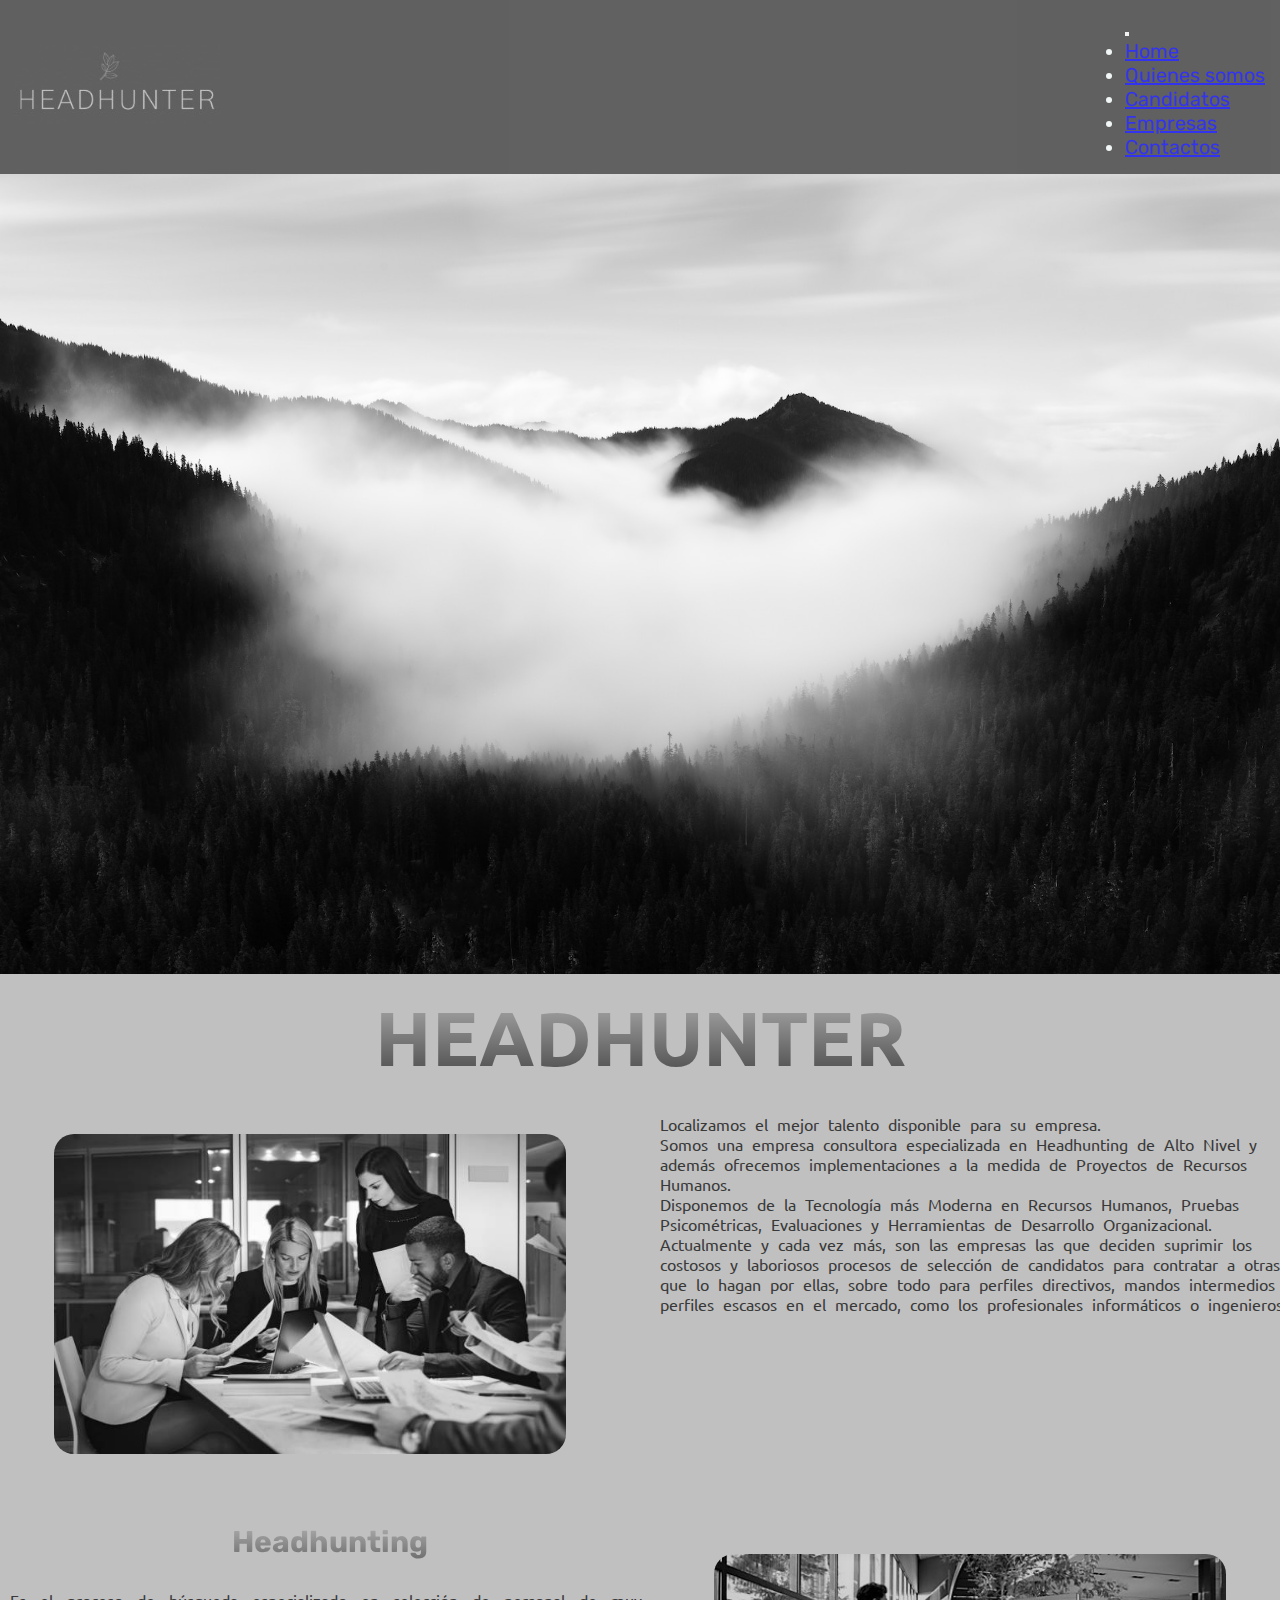
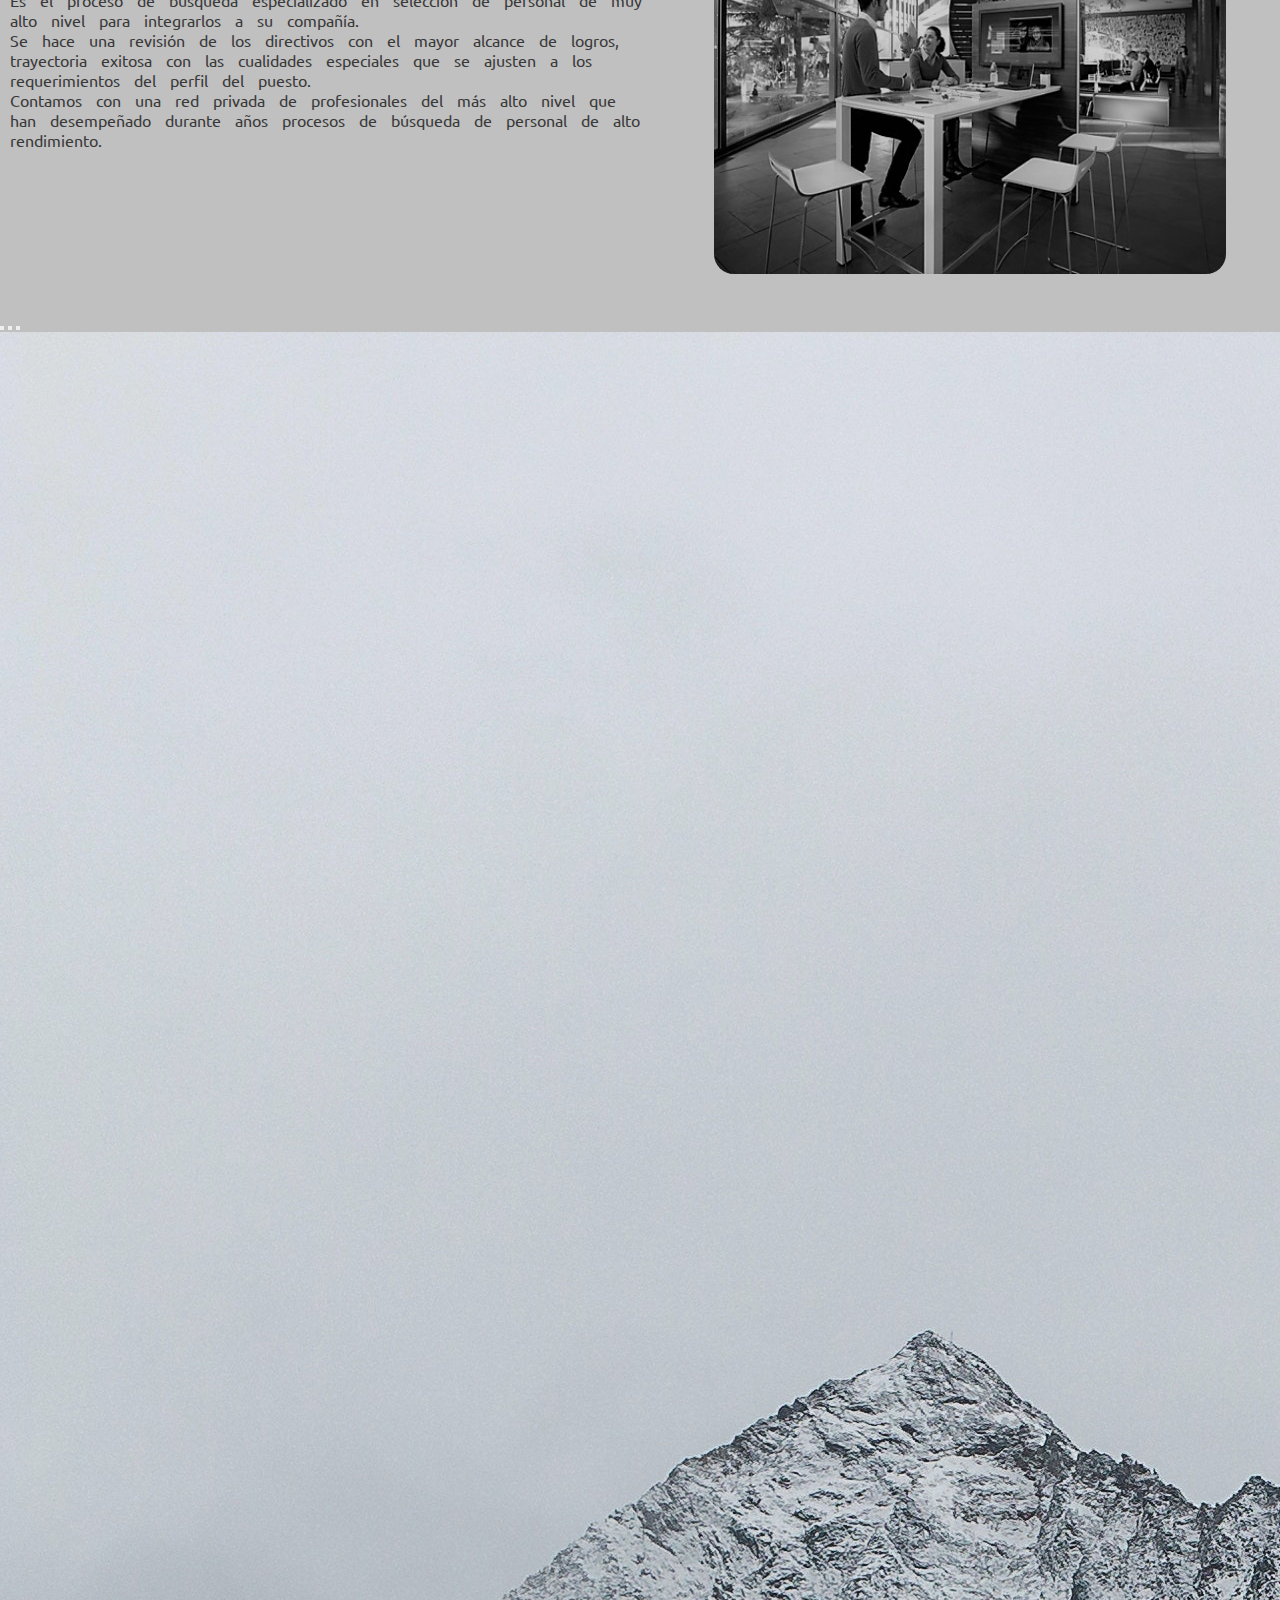
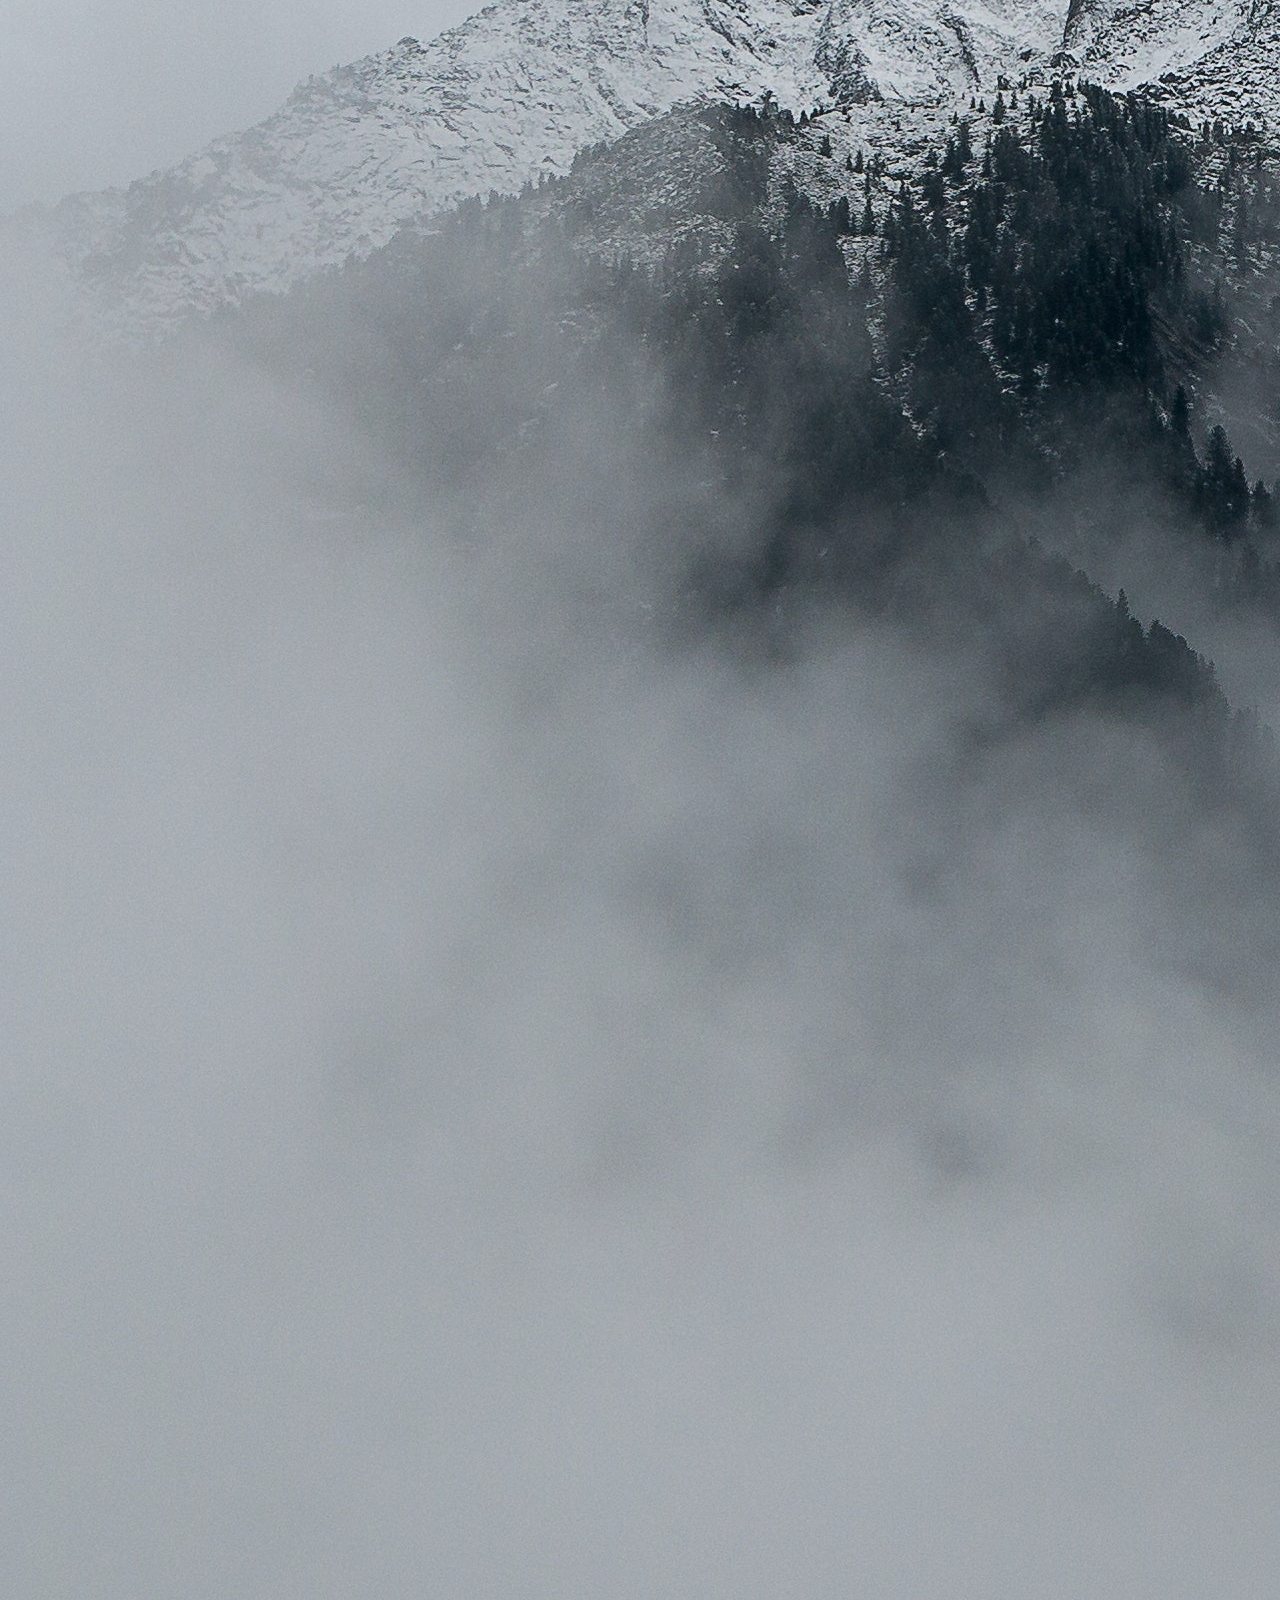
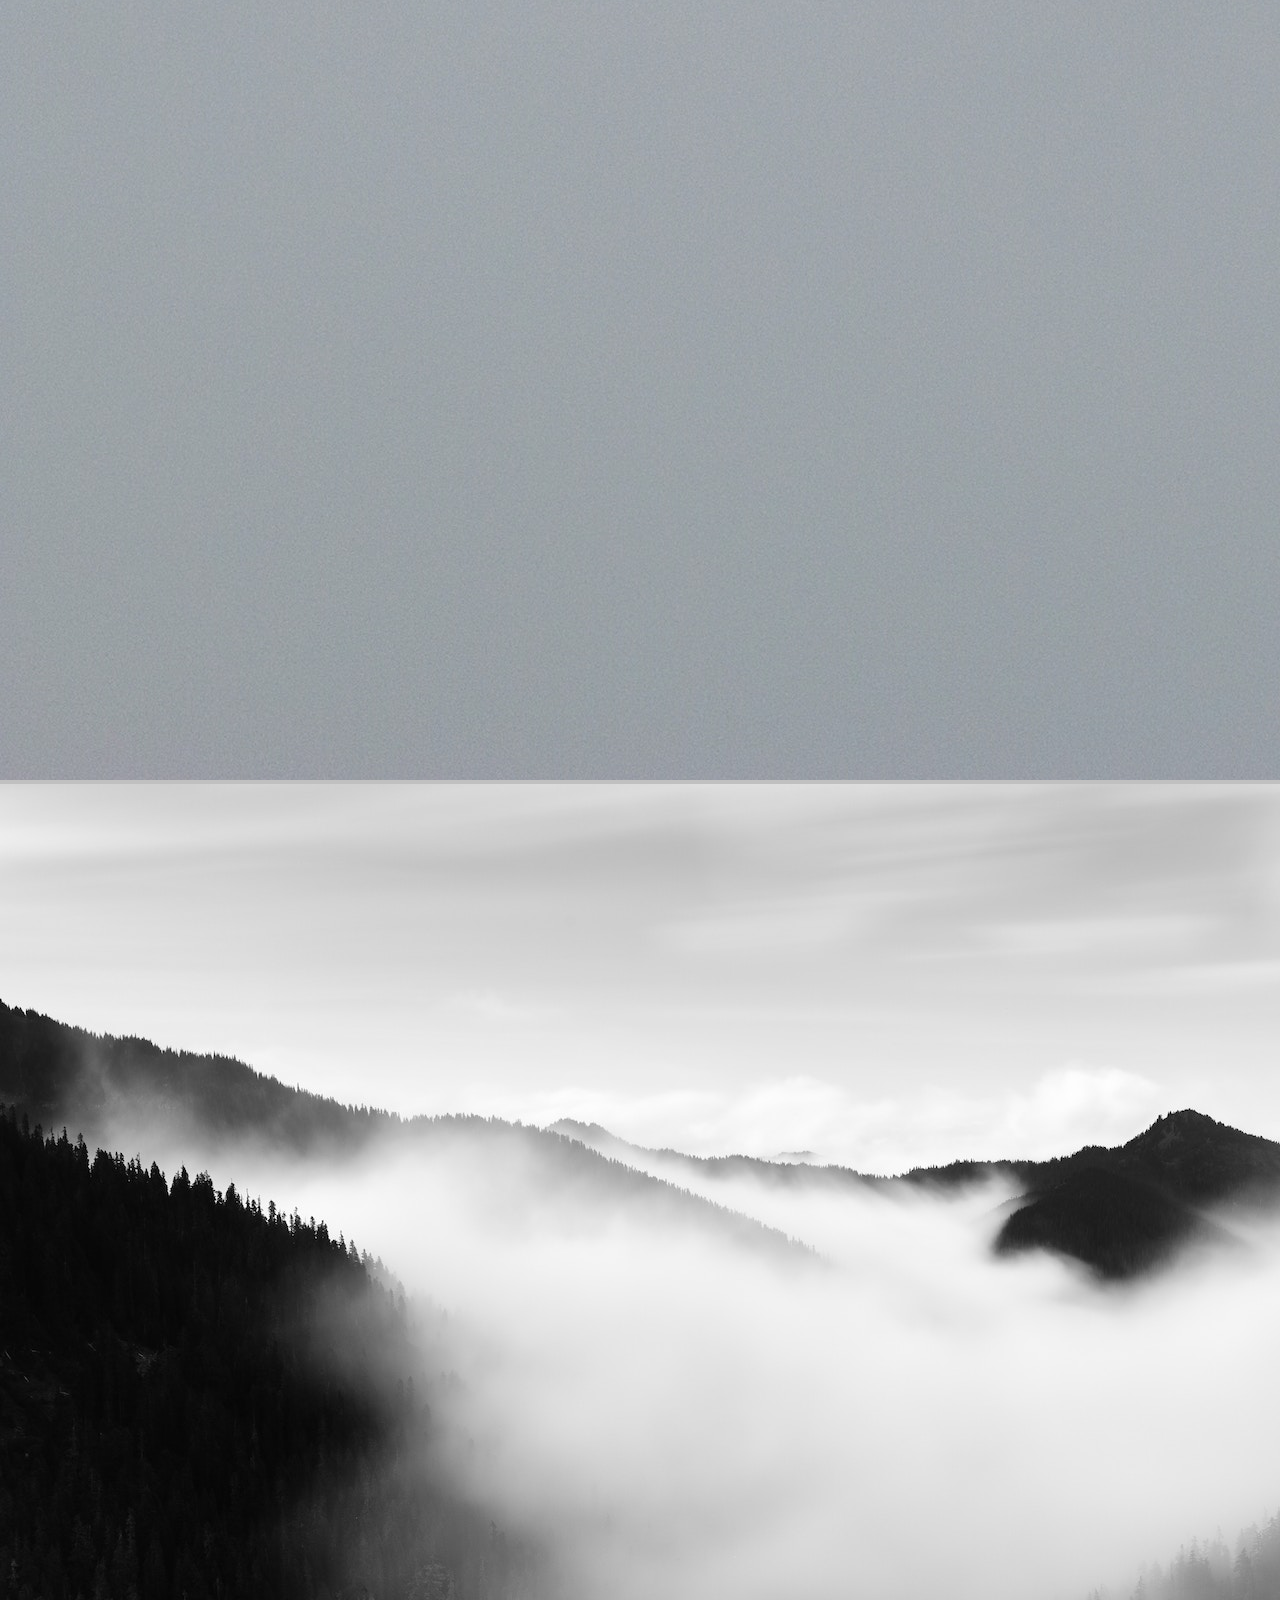
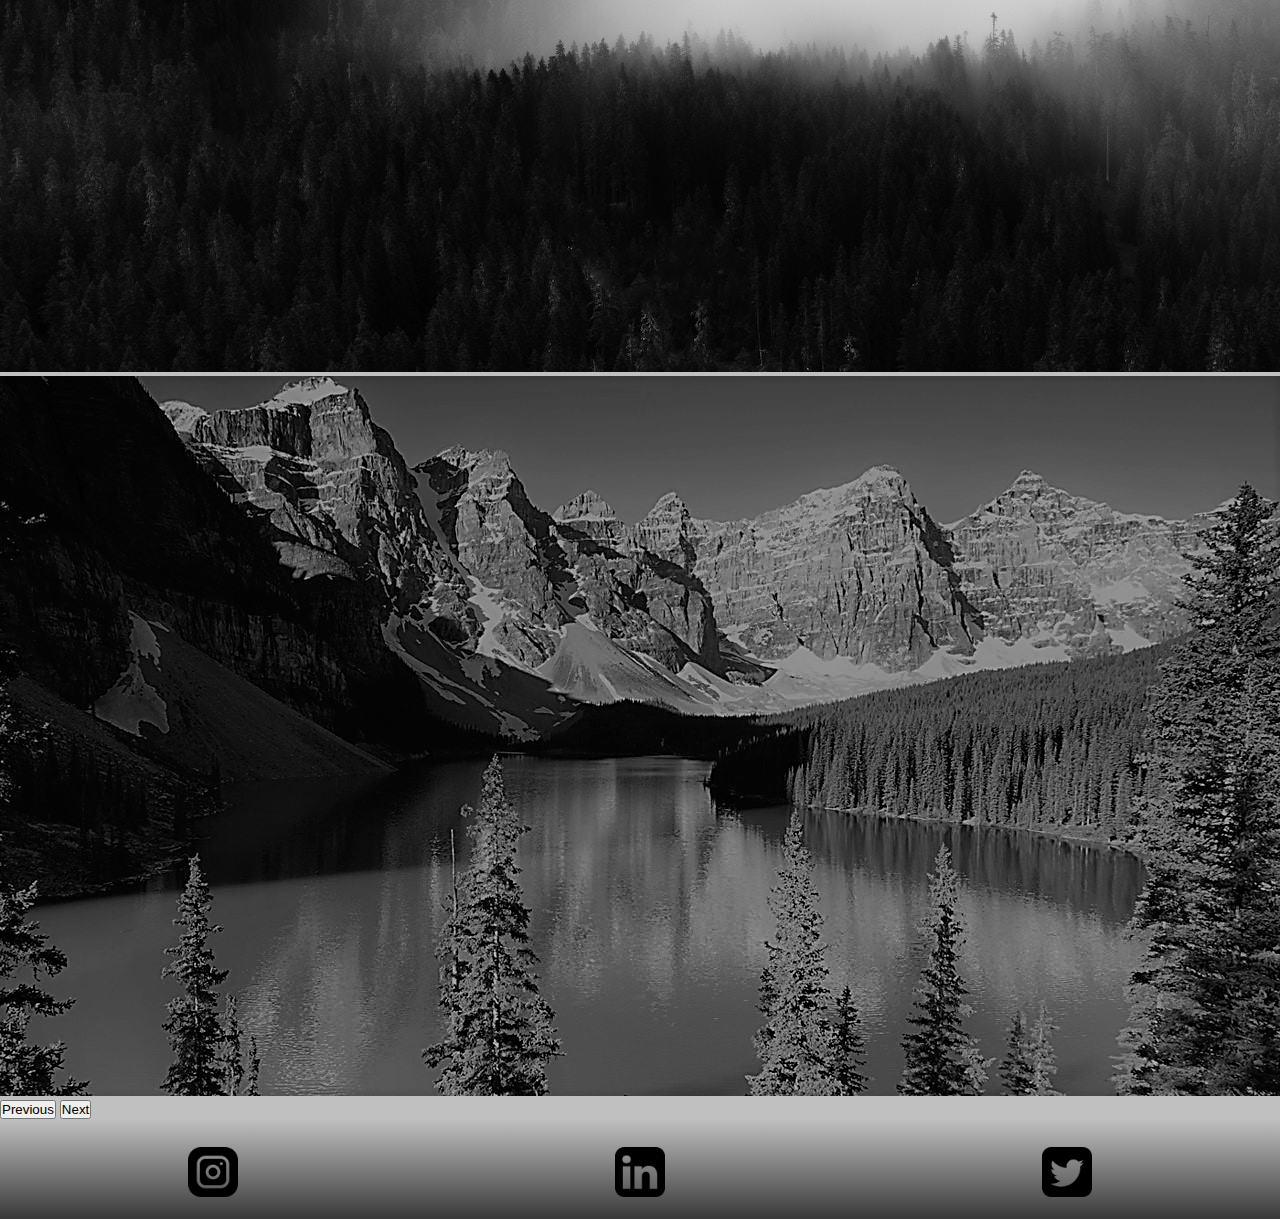
<file: index.html>
<!DOCTYPE html>
<html lang="es">
<head>
    <meta charset="UTF-8">
    <meta http-equiv="X-UA-Compatible" content="IE=edge">
    <meta name="viewport" content="width=device-width, initial-scale=1.0">
    <meta name="description" content="HeadHunter es una empresa que busca los mejores talentos y crea una red privada de profesionales del más alto nivel en busca de nuevos desafíos en cargos altos en empresas nacionales e internacionales.">
    <meta name="keywords"  content="HEADHUNTER, RED PROFESIONAL, CARGOS DE ALTO NIVEL, EMPRESAS INTERNACIONALES, EMPRESAS NACIONALES, RECUROS HUMANOS">
    <link href="https://cdn.jsdelivr.net/npm/bootstrap@5.0.2/dist/css/bootstrap.min.css" rel="stylesheet" integrity="sha384-EVSTQN3/azprG1Anm3QDgpJLIm9Nao0Yz1ztcQTwFspd3yD65VohhpuuCOmLASjC" crossorigin="anonymous">
    <link href="https://fonts.googleapis.com/css2?family=Rubik:ital,wght@0,300;1,400&family=Ubuntu:ital@1&display=swap" rel="stylesheet">
    <link rel="stylesheet" href="estiloHH.css">
    <title>Head Hunter</title>
</head>
<body>
<!--Arranca Header-->
  <header class="header">
    <a class="header__logo" href="index.html"><img src="Fotos/LogoHeadHunter2b.jpg" alt="logo" width="80%" height="80%"></a>
    <nav class="navbar navbar-expand-lg navbar-dark" style="background-color: #393939;">
      <div class="container-fluid">
        <a class="navbar-brand" href="index.html"></a>
        <button class="navbar-toggler" type="button" data-bs-toggle="collapse" data-bs-target="#navbarNav" aria-controls="navbarNav" aria-expanded="false" aria-label="Toggle navigation">
          <span class="navbar-toggler-icon"></span>
        </button>
        <div class="collapse navbar-collapse" id="navbarNav">
          <ul class="navbar-nav">
            <li class="nav-item">
              <a class="nav-link" aria-current="page" href="index.html">Home</a>
            </li>
            <li class="nav-item">
            <a class="nav-link" aria-current="page" href="quienSomos.html">Quienes somos</a>
            </li>
            <li class="nav-item">
              <a class="nav-link" href="candidatos.html">Candidatos</a>
            </li>
            <li class="nav-item">
              <a class="nav-link" href="empresas.html">Empresas</a>
            </li>
            <li class="nav-item">
              <a class="nav-link" href="contactos.html" tabindex="-1" aria-disabled="true">Contactos</a>
            </li>
          </ul>
        </div>
      </div>
    </nav>
  </header>
<!--Termina Header-->
<!--Arranca Main-->
  <main class="main">
    <div class="main__titulo">
      <img class="titulo__img" src="Fotos/montana2.jpg" alt="Foto montaña en blanco y negro">
      <h1 class="titulo__index">HEADHUNTER</h1>
    </div>
    <div class="main__grilla" id="grilla">
      <div class="grilla__aUno">  
        <p>Localizamos el mejor talento disponible para su empresa.</p>
        <p>Somos una empresa consultora especializada en Headhunting de Alto Nivel y además ofrecemos implementaciones a la medida de Proyectos de Recursos Humanos.</p>
        <p>Disponemos de la Tecnología más Moderna en Recursos Humanos, Pruebas Psicométricas, Evaluaciones y Herramientas de Desarrollo Organizacional.</p>
        <P>Actualmente y cada vez más, son las empresas las que deciden suprimir los costosos y laboriosos procesos de selección de candidatos para contratar a otras que lo hagan por ellas, sobre todo para perfiles directivos, mandos intermedios o perfiles escasos en el mercado, como los profesionales informáticos o ingenieros.</P>
<!--Acá van a ir mas párrafos-->
      </div>
      <div class="grilla__divImg">    
        <img class="divImg__fUno" src="Fotos/oficina2.jpg" alt="Foto oficina en blanco y negro"> <!--Esta imagen sigue siendo a modo de ej, va a ir otra-->
      </div>
      <div class="grilla__aDos">
        <h2>Headhunting</h2>
        <p>Es el proceso de búsqueda especializado en selección de personal de muy alto nivel para integrarlos a su compañía.</p>
        <p>Se hace una revisión de los directivos con el mayor alcance de logros, trayectoria exitosa con las cualidades especiales que se ajusten a los requerimientos del perfil del puesto.</p>
        <p> Contamos con una red privada de profesionales del más alto nivel que han desempeñado durante años procesos de búsqueda de personal de alto rendimiento.</p>
<!--Acá van a ir mas párrafos-->
      </div>
      <div class="grilla__divImg">
        <img class="divImg__fDos" src="Fotos/oficina3.jpg" alt=" foto oficina">
      </div>
    </div>
<!--Arranca crousel-->
      <div id="carouselExampleIndicators" class="carousel slide" data-bs-ride="carousel">
        <div class="carousel-indicators">
          <button type="button" data-bs-target="#carouselExampleIndicators" data-bs-slide-to="0" class="active" aria-current="true" aria-label="Slide 1"></button>
          <button type="button" data-bs-target="#carouselExampleIndicators" data-bs-slide-to="1" aria-label="Slide 2"></button>
          <button type="button" data-bs-target="#carouselExampleIndicators" data-bs-slide-to="2" aria-label="Slide 3"></button>
        </div>
        <div class="carousel-inner">
          <div class="carousel-item active">
            <img src="Fotos/montana.jpg" class="d-block w-100" alt="Foto montaña en blanco y negro">
          </div>
          <div class="carousel-item">
            <img src="Fotos/montana2.jpg" class="d-block w-100" alt="Foto montaña en blanco y negro">
          </div>
          <div class="carousel-item">
            <img src="Fotos/lago2.jpg" class="d-block w-100" alt="Foto lago en demi">
          </div>
        </div>
        <button class="carousel-control-prev" type="button" data-bs-target="#carouselExampleIndicators" data-bs-slide="prev">
          <span class="carousel-control-prev-icon" aria-hidden="true"></span>
          <span class="visually-hidden">Previous</span>
        </button>
        <button class="carousel-control-next" type="button" data-bs-target="#carouselExampleIndicators" data-bs-slide="next">
          <span class="carousel-control-next-icon" aria-hidden="true"></span>
          <span class="visually-hidden">Next</span>
        </button>
      </div>
<!--Termina Corousel-->
  </main>
<!--Termina Main-->
<!--Arranca Footer-->
<footer class="footer">
  <ul class="footer__nav">
    <li class="nav__item">
    <a href="https://www.instagram.com/?hl=es-la"><img class="item__imagen" src="Fotos/instagram.png" alt="logoInstagram"></a>
    </li>
    <li class="nav__item">
    <a href="https://uy.linkedin.com/"><img class="item__imagen" src="Fotos/linkedin.png" alt="logoLinkedIn"></a>
    </li>
    <li class="nav__item">
    <a href="https://twitter.com/?lang=es"><img class="item__imagen" src="Fotos/twitter.png" alt="logoTwitter"></a>
    </li>
  </ul>
</footer>
 <!--Termina Footer-->
<!--Script de Bootstrap-->
  <script src="https://cdn.jsdelivr.net/npm/bootstrap@5.0.2/dist/js/bootstrap.bundle.min.js" integrity="sha384-MrcW6ZMFYlzcLA8Nl+NtUVF0sA7MsXsP1UyJoMp4YLEuNSfAP+JcXn/tWtIaxVXM" crossorigin="anonymous"></script>
</body>
</html>
</file>
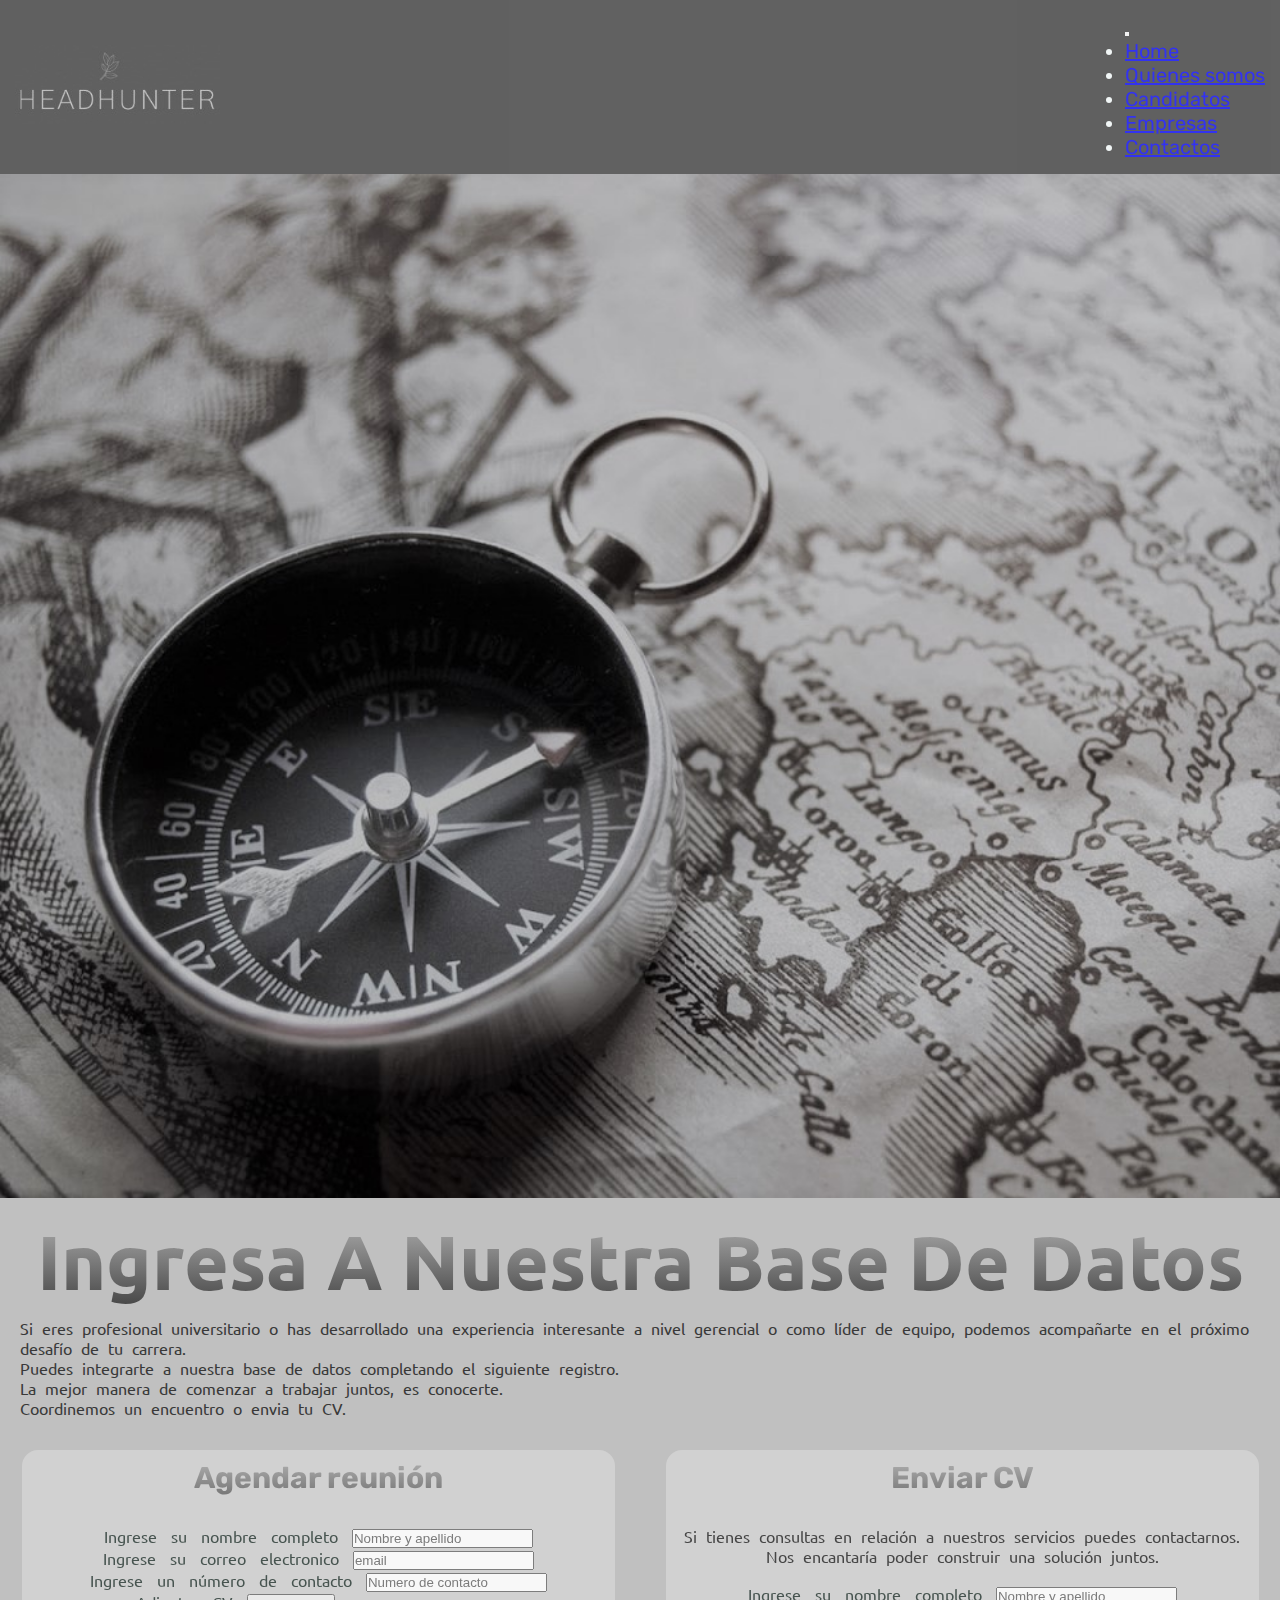
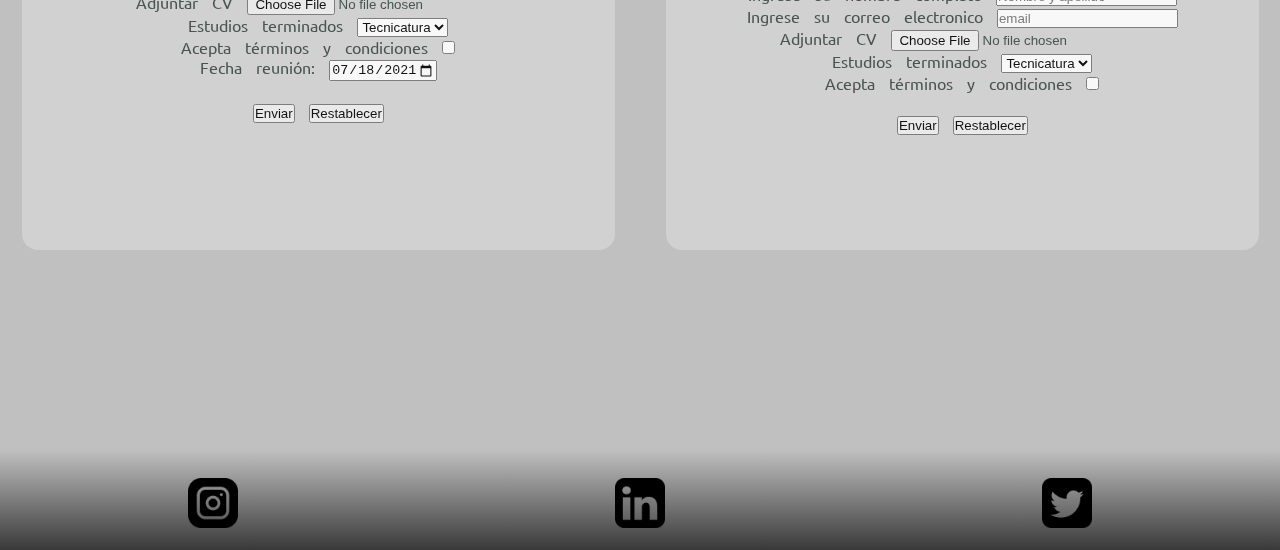
<file: candidatos.html>
<!DOCTYPE html>
<html lang="es">
<head>
    <meta charset="UTF-8">
    <meta http-equiv="X-UA-Compatible" content="IE=edge">
    <meta name="viewport" content="width=device-width, initial-scale=1.0">
    <meta name="description" content="En HeadHunter nos gustaría que seas parte de esta red de profesionales y poder conocer mejor tus objetivos para poder ayudarte en la búsqueda.">
    <meta name="keywords"  content="HEADHUNTER, RED PROFESIONAL, CARGOS DE ALTO NIVEL, EMPRESAS INTERNACIONALES, EMPRESAS NACIONALES, RECUROS HUMANOS">
    <link href="https://cdn.jsdelivr.net/npm/bootstrap@5.0.2/dist/css/bootstrap.min.css" rel="stylesheet" integrity="sha384-EVSTQN3/azprG1Anm3QDgpJLIm9Nao0Yz1ztcQTwFspd3yD65VohhpuuCOmLASjC" crossorigin="anonymous">
    <link href="https://fonts.googleapis.com/css2?family=Rubik:ital,wght@0,300;1,400&family=Ubuntu:ital@1&display=swap" rel="stylesheet">
    <link rel="stylesheet" href="estiloHH.css">
    <title>Head Hunter Candidatos</title>
</head>
<body>
<!--Arranca Header-->
<header class="header">
  <a class="header__logo" href="index.html"><img src="Fotos/LogoHeadHunter2b.jpg" alt="logo" width="80%" height="80%"></a>
  <nav class="navbar navbar-expand-lg navbar-dark" style="background-color: #393939;">
    <div class="container-fluid">
      <a class="navbar-brand" href="index.html"></a>
      <button class="navbar-toggler" type="button" data-bs-toggle="collapse" data-bs-target="#navbarNav" aria-controls="navbarNav" aria-expanded="false" aria-label="Toggle navigation">
        <span class="navbar-toggler-icon"></span>
      </button>
      <div class="collapse navbar-collapse" id="navbarNav">
        <ul class="navbar-nav">
          <li class="nav-item">
            <a class="nav-link" aria-current="page" href="index.html">Home</a>
          </li>
          <li class="nav-item">
          <a class="nav-link" aria-current="page" href="quienSomos.html">Quienes somos</a>
          </li>
          <li class="nav-item">
            <a class="nav-link" href="candidatos.html">Candidatos</a>
          </li>
          <li class="nav-item">
            <a class="nav-link" href="empresas.html">Empresas</a>
          </li>
          <li class="nav-item">
            <a class="nav-link" href="contactos.html" tabindex="-1" aria-disabled="true">Contactos</a>
          </li>
        </ul>
      </div>
    </div>
  </nav>
</header>
<!--Termina Header-->
<!--Arranca Main-->
<main class="can">
    <div class="can__titulo">
        <img class="titulo__brujula" src="Fotos/brujula2.jpg" alt="Foto brujula y mapa en blanco y negro">
        <h1 class="titulo__can">Ingresa a nuestra base de datos</h1>
        <div class="titulo__p">
          <p>Si eres profesional universitario o has desarrollado una experiencia interesante a nivel gerencial o como líder de equipo, podemos acompañarte en el próximo desafío de tu carrera.</p>
          <p>Puedes integrarte a nuestra base de datos completando el siguiente registro.</p>
          <p>La mejor manera de comenzar a trabajar juntos, es conocerte.</p>
          <p>Coordinemos un encuentro o envia tu CV.</p>
        </div>  
    </div>
    <div class="can__formularios" id="grillaCandidatos">
        <div class="formularios__candidatosA">
            <div>
                <h2>Agendar reunión</h2>
            </div>
            <div class="candidatosA__agenda">    
                <form action="">
                <label for="nombreusuario">Ingrese su nombre completo</label>
                <input type="text" placeholder="Nombre y apellido" name="nombreusuario">
                <br>
                <label for="mail">Ingrese su correo electronico</label>
                <input type="email" placeholder="email" name="mail">
                <br>
                <label for="numerotelefono">Ingrese un número de contacto</label>
                <input type="number" placeholder="Numero de contacto" name="numerotelefono">
                <br>
                <label for="cv">Adjuntar CV</label>
                <input type="file" placeholder="Curriculum Vitae" name="cv">
                <br>
                <label for="estudios">Estudios terminados</label>
                <select name="estudios">
                  <option value="value1">Tecnicatura</option>
                  <option value="value2">Posgrado</option>
                  <option value="value3">Maestria</option>
                  <option value="value4">Doctrorado</option>
                </select>
                <br>
                <label for="acepta">Acepta términos y condiciones</label>
                <input type="checkbox" name="acepta" value="1"/>
                <br>
                <label for="start">Fecha reunión:</label>
                <input type="date" id="start" name="trip-start"
                value="2021-07-18"
                min="2021-01-01" max="2023-12-31">
                <br>
                <br>
                <input type="submit" value="Enviar">
                <input type="reset" value="Restablecer">
            </div>    
        </div>
        <div class="formularios__candidatosCV">
            <div>
                <h2>Enviar CV</h2>
                <p>Si tienes consultas en relación a nuestros servicios puedes contactarnos. Nos encantaría poder construir una solución juntos.</p>
            </div>
            <br>
            <div class="candidatosCV__cv">
                <form action="">
                <label for="nombreusuario">Ingrese su nombre completo</label>
                <input type="text" placeholder="Nombre y apellido" name="nombreusuario">
                <br>
                <label for="mail">Ingrese su correo electronico</label>
                <input type="email" placeholder="email" name="mail">
                <br>
                <label for="cv">Adjuntar CV</label>
                <input type="file" placeholder="Curriculum Vitae" name="cv">
                <br>
                <label for="estudios">Estudios terminados</label>
                <select name="estudios">
                  <option value="value1">Tecnicatura</option>
                  <option value="value2">Posgrado</option>
                  <option value="value3">Maestria</option>
                  <option value="value4">Doctrorado</option>
                </select>
                <br>
                <label for="acepta">Acepta términos y condiciones</label>
                <input type="checkbox" name="acepta" value="1"/>
                <br>
                <br>
                <input type="submit" value="Enviar">
                <input type="reset" value="Restablecer">
            </div>
        </div>    
    </div>
    </main>
<!--Termina Main-->
<!--Arranca Footer-->
<footer class="footer">
  <ul class="footer__nav">
    <li class="nav__item">
    <a href="https://www.instagram.com/?hl=es-la"><img class="item__imagen" src="Fotos/instagram.png" alt="logoInstagram"></a>
    </li>
    <li class="nav__item">
    <a href="https://uy.linkedin.com/"><img class="item__imagen" src="Fotos/linkedin.png" alt="logoLinkedIn"></a>
    </li>
    <li class="nav__item">
    <a href="https://twitter.com/?lang=es"><img class="item__imagen" src="Fotos/twitter.png" alt="logoTwitter"></a>
    </li>
  </ul>
</footer>
<!--Termina Footer-->
<!--Script de Bootstrap-->
    <script src="https://cdn.jsdelivr.net/npm/bootstrap@5.0.2/dist/js/bootstrap.bundle.min.js" integrity="sha384-MrcW6ZMFYlzcLA8Nl+NtUVF0sA7MsXsP1UyJoMp4YLEuNSfAP+JcXn/tWtIaxVXM" crossorigin="anonymous"></script>
</body>
</html>
</file>
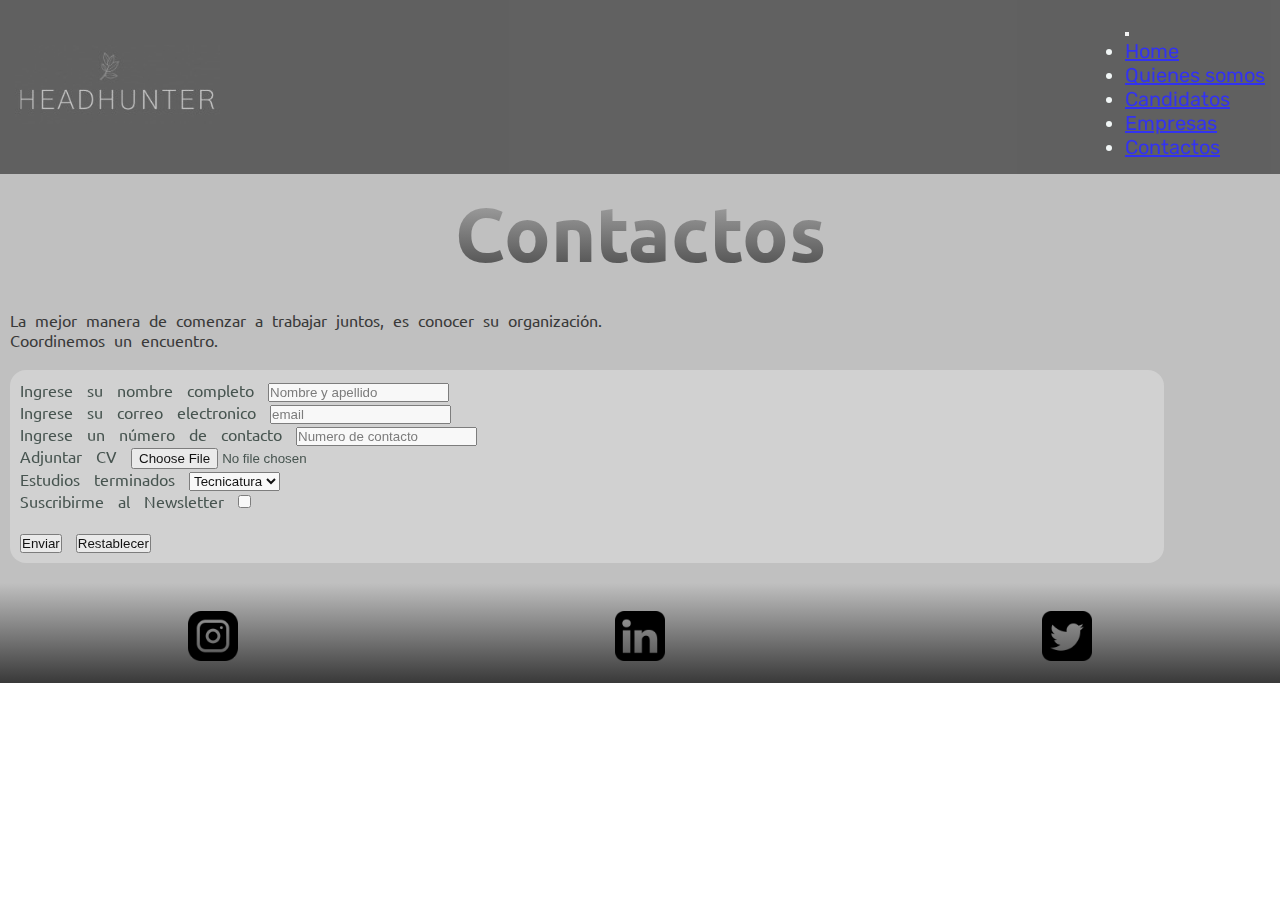
<file: contactos.html>
<!DOCTYPE html>
<html lang="es">
<head>
    <meta charset="UTF-8">
    <meta http-equiv="X-UA-Compatible" content="IE=edge">
    <meta name="viewport" content="width=device-width, initial-scale=1.0">
    <meta name="description" content="HeadHunter es una empresa que busca los mejores talentos y crea una red privada de profesionales del más alto nivel en busca de nuevos desafíos en cargos altos en empresas nacionales e internacionales.">
    <meta name="keywords"  content="HEADHUNTER, RED PROFESIONAL, CARGOS DE ALTO NIVEL, EMPRESAS INTERNACIONALES, EMPRESAS NACIONALES, RECUROS HUMANOS">
    <link href="https://cdn.jsdelivr.net/npm/bootstrap@5.0.2/dist/css/bootstrap.min.css" rel="stylesheet" integrity="sha384-EVSTQN3/azprG1Anm3QDgpJLIm9Nao0Yz1ztcQTwFspd3yD65VohhpuuCOmLASjC" crossorigin="anonymous">
    <link href="https://fonts.googleapis.com/css2?family=Rubik:ital,wght@0,300;1,400&family=Ubuntu:ital@1&display=swap" rel="stylesheet">
    <link rel="stylesheet" href="estiloHH.css">
    <title>Head Hunter Contactos</title>
</head>
<body>
<!--Arranca Header-->
<header class="header">
  <a class="header__logo" href="index.html"><img src="Fotos/LogoHeadHunter2b.jpg" alt="logo" width="80%" height="80%"></a>
  <nav class="navbar navbar-expand-lg navbar-dark" style="background-color: #393939;">
    <div class="container-fluid">
      <a class="navbar-brand" href="index.html"></a>
      <button class="navbar-toggler" type="button" data-bs-toggle="collapse" data-bs-target="#navbarNav" aria-controls="navbarNav" aria-expanded="false" aria-label="Toggle navigation">
        <span class="navbar-toggler-icon"></span>
      </button>
      <div class="collapse navbar-collapse" id="navbarNav">
        <ul class="navbar-nav">
          <li class="nav-item">
            <a class="nav-link" aria-current="page" href="index.html">Home</a>
          </li>
          <li class="nav-item">
          <a class="nav-link" aria-current="page" href="quienSomos.html">Quienes somos</a>
          </li>
          <li class="nav-item">
            <a class="nav-link" href="candidatos.html">Candidatos</a>
          </li>
          <li class="nav-item">
            <a class="nav-link" href="empresas.html">Empresas</a>
          </li>
          <li class="nav-item">
            <a class="nav-link" href="contactos.html" tabindex="-1" aria-disabled="true">Contactos</a>
          </li>
        </ul>
      </div>
    </div>
  </nav>
</header>
<!--Termina Header-->
<!--Arranca Main-->
<main class="contactos">
  <div class="contactos__formulario">
    <div>
      <h1 class="estiloh1">Contactos</h1>
      <br>
      <p>La mejor manera de comenzar a trabajar juntos, es conocer su organización.</p>
      <p>Coordinemos un encuentro.</p>
    </div>  
      <br>
    <div class="formulario__form"> 
      <form action="">
        <label for="nombreusuario">Ingrese su nombre completo</label>
        <input type="text" placeholder="Nombre y apellido" name="nombreusuario">
        <br>
        <label for="mail">Ingrese su correo electronico</label>
        <input type="email" placeholder="email" name="mail">
        <br>
        <label for="numerotelefono">Ingrese un número de contacto</label>
        <input type="number" placeholder="Numero de contacto" name="numerotelefono">
        <br>
        <label for="cv">Adjuntar CV</label>
        <input type="file" placeholder="Curriculum Vitae" name="cv">
        <br>
        <label for="estudios">Estudios terminados</label>
        <select name="estudios">
          <option value="value1">Tecnicatura</option>
          <option value="value2">Posgrado</option>
          <option value="value3">Maestria</option>
          <option value="value4">Doctrorado</option>
        </select>
        <br>
        <label for="acepta">Suscribirme al Newsletter</label>
        <input type="checkbox" name="acepta" value="1"/>
        <br>
        <br>
        <input type="submit" value="Enviar">
        <input type="reset" value="Restablecer">
    </div>
        <br>
      </form>
  </div>
</main>
<!--Termina Main-->
<!--Arranca Footer-->
<footer class="footer">
  <ul class="footer__nav">
    <li class="nav__item">
    <a href="https://www.instagram.com/?hl=es-la"><img class="item__imagen" src="Fotos/instagram.png" alt="logoInstagram"></a>
    </li>
    <li class="nav__item">
    <a href="https://uy.linkedin.com/"><img class="item__imagen" src="Fotos/linkedin.png" alt="logoLinkedIn"></a>
    </li>
    <li class="nav__item">
    <a href="https://twitter.com/?lang=es"><img class="item__imagen" src="Fotos/twitter.png" alt="logoTwitter"></a>
    </li>
  </ul>
</footer>
<!--Termina Footer-->
<!--Script de Bootstrap-->
    <script src="https://cdn.jsdelivr.net/npm/bootstrap@5.0.2/dist/js/bootstrap.bundle.min.js" integrity="sha384-MrcW6ZMFYlzcLA8Nl+NtUVF0sA7MsXsP1UyJoMp4YLEuNSfAP+JcXn/tWtIaxVXM" crossorigin="anonymous"></script>
</body>
</html>
</file>
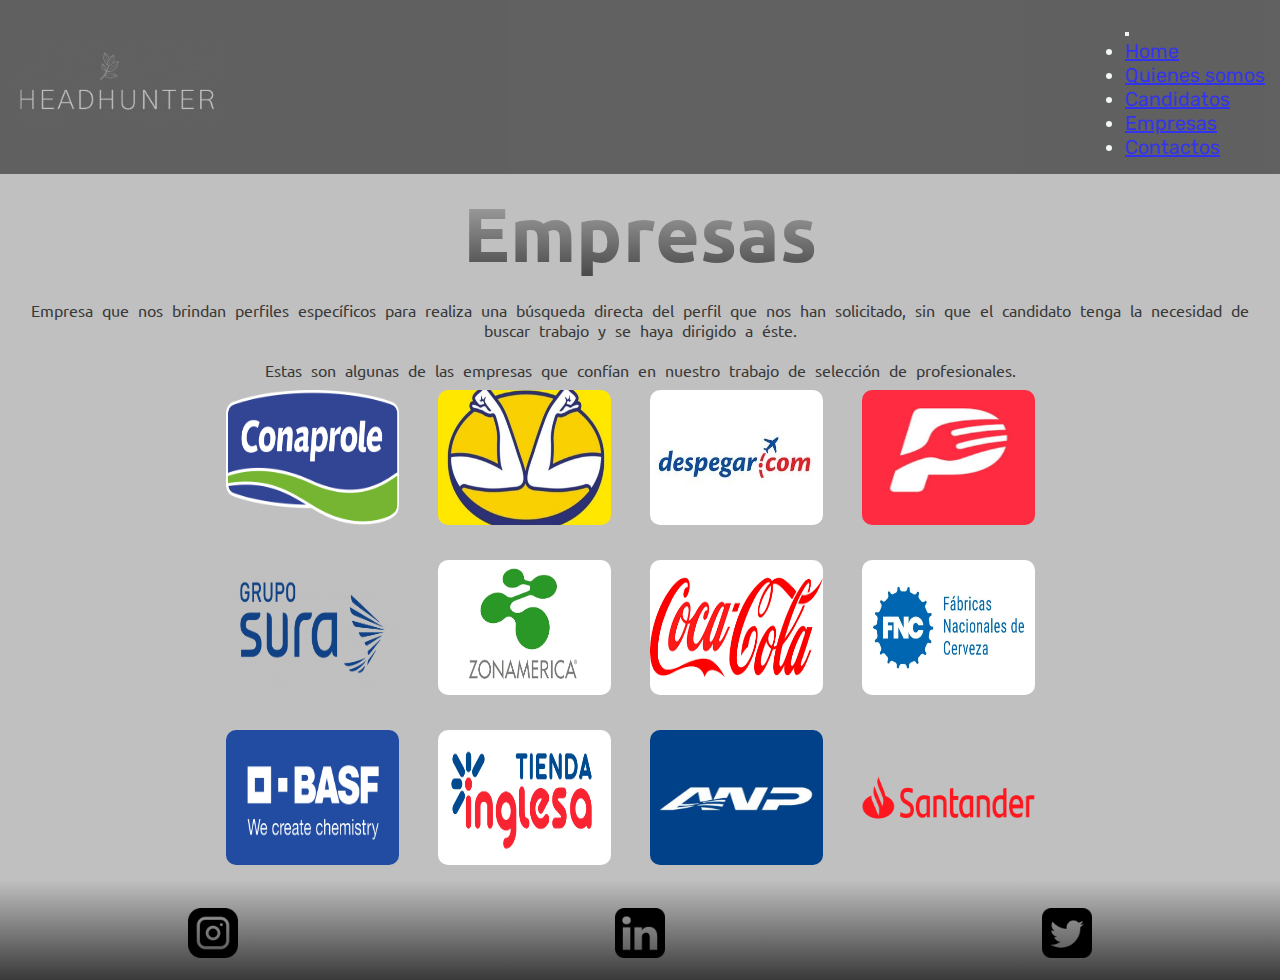
<file: empresas.html>
<!DOCTYPE html>
<html lang="es">
<head>
    <meta charset="UTF-8">
    <meta http-equiv="X-UA-Compatible" content="IE=edge">
    <meta name="viewport" content="width=device-width, initial-scale=1.0">
    <meta name="description" content="Estas importantes empresas nacionales e internacionales confían en la red de profesionales de alto nivel creada por HeadHunter.">
    <meta name="keywords"  content="HEADHUNTER, RED PROFESIONAL, CARGOS DE ALTO NIVEL, EMPRESAS INTERNACIONALES, EMPRESAS NACIONALES, RECUROS HUMANOS">
    <link href="https://cdn.jsdelivr.net/npm/bootstrap@5.0.2/dist/css/bootstrap.min.css" rel="stylesheet" integrity="sha384-EVSTQN3/azprG1Anm3QDgpJLIm9Nao0Yz1ztcQTwFspd3yD65VohhpuuCOmLASjC" crossorigin="anonymous">
    <link href="https://fonts.googleapis.com/css2?family=Rubik:ital,wght@0,300;1,400&family=Ubuntu:ital@1&display=swap" rel="stylesheet">
    <link rel="stylesheet" href="estiloHH.css">
    <title>Head Hunter Empresas</title>
</head>
<body>
  <!--Arranca Header-->
  <header class="header">
    <a class="header__logo" href="index.html"><img src="Fotos/LogoHeadHunter2b.jpg" alt="logo" width="80%" height="80%"></a>
    <nav class="navbar navbar-expand-lg navbar-dark" style="background-color: #393939;">
      <div class="container-fluid">
        <a class="navbar-brand" href="index.html"></a>
        <button class="navbar-toggler" type="button" data-bs-toggle="collapse" data-bs-target="#navbarNav" aria-controls="navbarNav" aria-expanded="false" aria-label="Toggle navigation">
          <span class="navbar-toggler-icon"></span>
        </button>
        <div class="collapse navbar-collapse" id="navbarNav">
          <ul class="navbar-nav">
            <li class="nav-item">
              <a class="nav-link" aria-current="page" href="index.html">Home</a>
            </li>
            <li class="nav-item">
            <a class="nav-link" aria-current="page" href="quienSomos.html">Quienes somos</a>
            </li>
            <li class="nav-item">
              <a class="nav-link" href="candidatos.html">Candidatos</a>
            </li>
            <li class="nav-item">
              <a class="nav-link" href="empresas.html">Empresas</a>
            </li>
            <li class="nav-item">
              <a class="nav-link" href="contactos.html" tabindex="-1" aria-disabled="true">Contactos</a>
            </li>
          </ul>
        </div>
      </div>
    </nav>
  </header>
<!--Termina Header-->
<!--Aranca Main-->
<main class="empresas">
    <h1 class="estiloh1">Empresas</h1>
    <p class="empresas__p">Empresa que nos brindan perfiles específicos para realiza una búsqueda directa del perfil que nos han solicitado, sin que el candidato tenga la necesidad de buscar trabajo y se haya dirigido a éste.</p>
    <p class="empresas__p">Estas son algunas de las empresas que confían en nuestro trabajo de selección de profesionales.</p>
    <div class="empresas__grilla">
        <img src="Fotos/logoConaprole.png" alt="Logo Conaprole" class="fotoUno">
        <img src="Fotos/logoMercadoLibre.jpg" alt="Logo Mercado Libre" class="fotoDos">
        <img src="Fotos/LogoDespegar.jpg" alt="Logo Despegar" class="fotoTres">
        <img src="Fotos/logoPedidoYa.jpg" alt="Logo PedidoYa" class="fotoCuatro">
        <img src="Fotos/logoSura.png" alt="Logo Sura" class="fotoCinco">
        <img src="Fotos/logoZA.jpg" alt="Logo Itau" class="fotoSeis">
        <img src="Fotos/logoCocaCola.png" alt="Logo Coca Cola" class="fotoSiete">
        <img src="Fotos/logoFNC.jpg" alt="Logo FNC" class="fotoOcho">
        <img src="Fotos/logoBasf.png" alt="Logo Basf" class="fotoNueve">
        <img src="Fotos/logoTienda.png" alt="Logo TiendaInglesa" class="fotoDiez">
        <img src="Fotos/logoANP.jpg" alt="Logo ANP" class="fotoOnce">
        <img src="Fotos/logoSantander.png" alt="Logo Santader" class="fotoDoce">
    </div>
</main>
<!--Arranca Footer-->
<footer class="footer">
  <ul class="footer__nav">
    <li class="nav__item">
    <a href="https://www.instagram.com/?hl=es-la"><img class="item__imagen" src="Fotos/instagram.png" alt="logoInstagram"></a>
    </li>
    <li class="nav__item">
    <a href="https://uy.linkedin.com/"><img class="item__imagen" src="Fotos/linkedin.png" alt="logoLinkedIn"></a>
    </li>
    <li class="nav__item">
    <a href="https://twitter.com/?lang=es"><img class="item__imagen" src="Fotos/twitter.png" alt="logoTwitter"></a>
    </li>
  </ul>
</footer>
<!--Termina Footer-->
<!--Script de Bootstrap-->
  <script src="https://cdn.jsdelivr.net/npm/bootstrap@5.0.2/dist/js/bootstrap.bundle.min.js" integrity="sha384-MrcW6ZMFYlzcLA8Nl+NtUVF0sA7MsXsP1UyJoMp4YLEuNSfAP+JcXn/tWtIaxVXM" crossorigin="anonymous"></script>
</body>
</html>
</file>
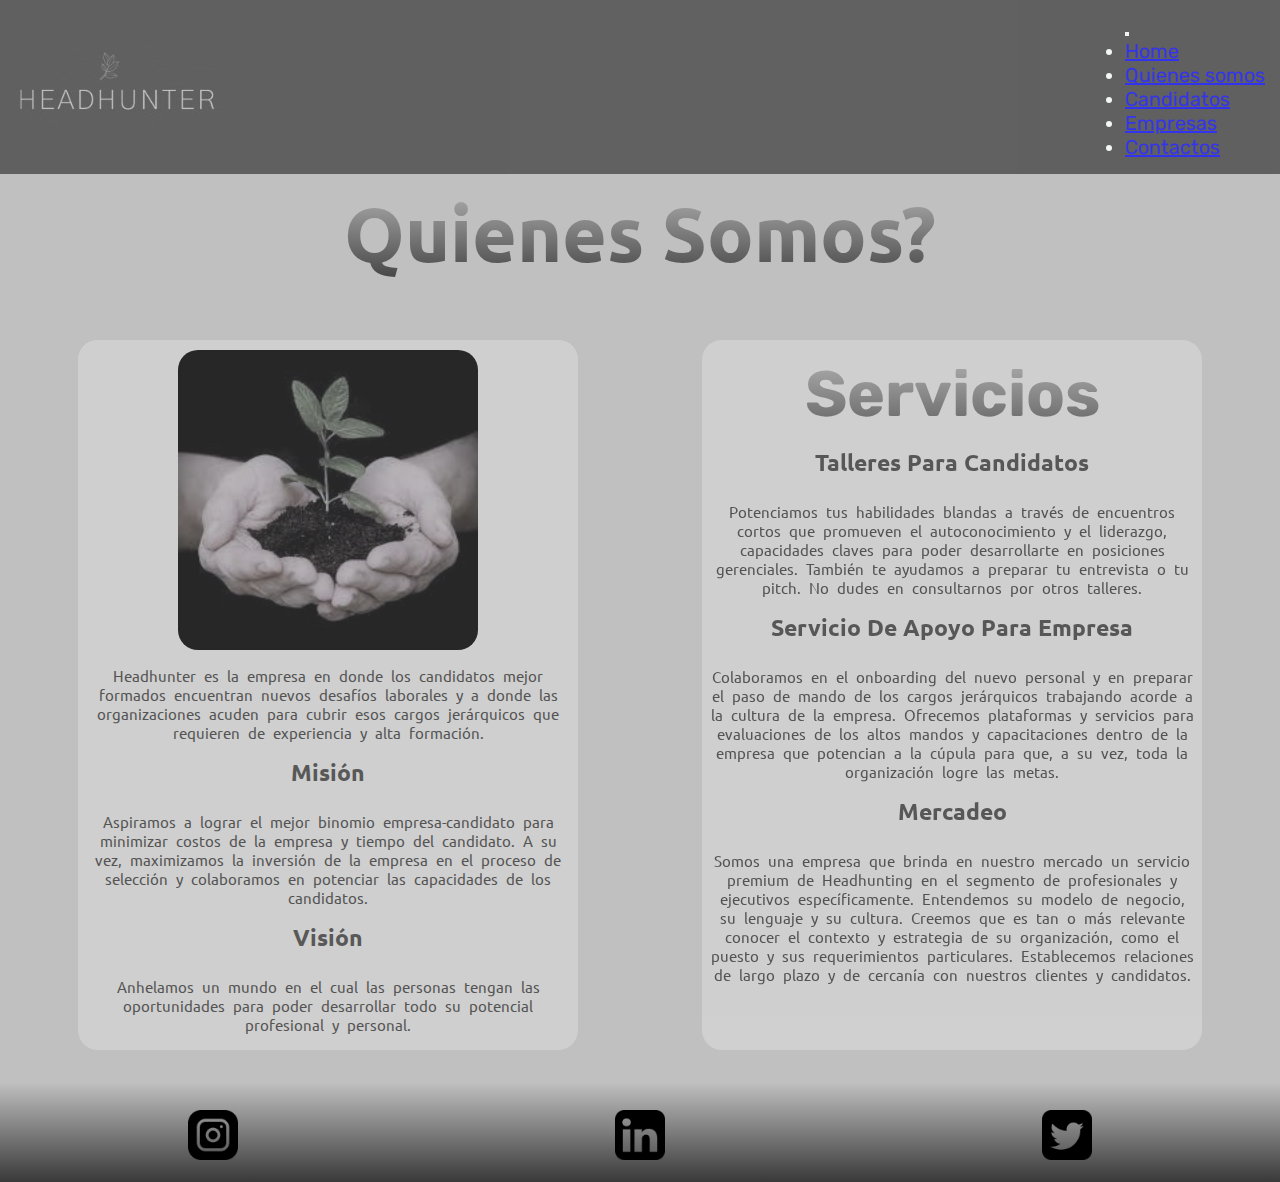
<file: quienSomos.html>
<!DOCTYPE html>
<html lang="es">
<head>
    <meta charset="UTF-8">
    <meta http-equiv="X-UA-Compatible" content="IE=edge">
    <meta name="viewport" content="width=device-width, initial-scale=1.0">
    <meta name="description" content="Estos son los objetivos, nuestra metas y visión y los diferentes servicios que te podemos brindar en HeadHunter.">
    <meta name="keywords"  content="HEADHUNTER, RED PROFESIONAL, CARGOS DE ALTO NIVEL, EMPRESAS INTERNACIONALES, EMPRESAS NACIONALES, RECUROS HUMANOS">
    <link href="https://unpkg.com/aos@2.3.1/dist/aos.css" rel="stylesheet">
    <link href="https://cdn.jsdelivr.net/npm/bootstrap@5.0.2/dist/css/bootstrap.min.css" rel="stylesheet" integrity="sha384-EVSTQN3/azprG1Anm3QDgpJLIm9Nao0Yz1ztcQTwFspd3yD65VohhpuuCOmLASjC" crossorigin="anonymous">
    <link href="https://fonts.googleapis.com/css2?family=Rubik:ital,wght@0,300;1,400&family=Ubuntu:ital@1&display=swap" rel="stylesheet">
    <link rel="stylesheet" href="estiloHH.css">
    <title>Head Hunter Quien Somos</title>
</head>
<body>
<!--Arranca Header-->
<header class="header">
    <a class="header__logo" href="index.html"><img src="Fotos/LogoHeadHunter2b.jpg" alt="logo" width="80%" height="80%"></a>
    <nav class="navbar navbar-expand-lg navbar-dark" style="background-color: #393939;">
      <div class="container-fluid">
        <a class="navbar-brand" href="index.html"></a>
        <button class="navbar-toggler" type="button" data-bs-toggle="collapse" data-bs-target="#navbarNav" aria-controls="navbarNav" aria-expanded="false" aria-label="Toggle navigation">
          <span class="navbar-toggler-icon"></span>
        </button>
        <div class="collapse navbar-collapse" id="navbarNav">
          <ul class="navbar-nav">
            <li class="nav-item">
              <a class="nav-link" aria-current="page" href="index.html">Home</a>
            </li>
            <li class="nav-item">
            <a class="nav-link" aria-current="page" href="quienSomos.html">Quienes somos</a>
            </li>
            <li class="nav-item">
              <a class="nav-link" href="candidatos.html">Candidatos</a>
            </li>
            <li class="nav-item">
              <a class="nav-link" href="empresas.html">Empresas</a>
            </li>
            <li class="nav-item">
              <a class="nav-link" href="contactos.html" tabindex="-1" aria-disabled="true">Contactos</a>
            </li>
          </ul>
        </div>
      </div>
    </nav>
</header>
<!--Termina Header-->
<!--Arranca Main-->
<main class="qs">
    <section>
        <h1 class="qs__h1">Quienes somos?</h1>
    </section>
    <br>
    <section class="qs__section">
        <div class="section__uno">
            <div class="uno__img" data-aos="zoom-in" data-aos-duration="1500">
                <img class="img__semilla" src="Fotos/broteDeSemilla2.jpg" alt="broteDeSemilla">
            </div>
            <div class="uno__contenido">
                <p>Headhunter es la empresa en donde los candidatos mejor formados encuentran nuevos desafíos laborales y a donde las organizaciones acuden para cubrir esos cargos jerárquicos que requieren de experiencia y alta formación.</p>
            </div>
            <div class="uno__subTitulo"> 
                <h3>Misión</h3>
            </div>
            <div class="uno__contenido">    
                <p>Aspiramos a lograr el mejor binomio empresa-candidato para minimizar costos de la empresa y tiempo del candidato. A su vez, maximizamos la inversión de la empresa en el proceso de selección y colaboramos en potenciar las capacidades de los candidatos.</p>
            </div>
            <div class="uno__subTitulo">    
                <h3>Visión</h3>
            </div>
            <div class="uno__contenido">   
                <p>Anhelamos un mundo en el cual las personas tengan las oportunidades para poder desarrollar todo su potencial profesional y personal.</p>
            </div>    
        </div>
    
        <div class="section__dos">
            <div>
                <h2 class="dos__titulo">Servicios</h2>
            </div>
            <div class="dos__subTitulo">    
                <h3>Talleres para candidatos</h3>
            </div>
            <div class="dos__contenido">    
                <p>Potenciamos tus habilidades blandas a través de encuentros cortos que promueven el autoconocimiento y el liderazgo, capacidades claves para poder desarrollarte en posiciones gerenciales. También te ayudamos a preparar tu entrevista o tu pitch. No dudes en consultarnos por otros talleres.</p>
            </div>
            <div class="dos__subTitulo">    
                <h3>Servicio de apoyo para empresa</h3>
            </div>
            <div class="dos__contenido">        
                <p>Colaboramos en el onboarding del nuevo personal y en preparar el paso de mando de los cargos jerárquicos trabajando acorde a la cultura de la empresa. Ofrecemos plataformas y servicios para evaluaciones de los altos mandos y capacitaciones dentro de la empresa que potencian a la cúpula para que, a su vez, toda la organización logre las metas.</p>
            </div>
            <div class="dos__subTitulo">       
                <h3>Mercadeo</h3>
            </div>
            <div class="dos__contenido">
                <p>Somos una empresa que brinda en nuestro mercado un servicio premium de Headhunting en el segmento de profesionales y ejecutivos específicamente. Entendemos su modelo de negocio, su lenguaje y su cultura. Creemos que es tan o más relevante conocer el contexto y estrategia de su organización, como el puesto y sus requerimientos particulares. Establecemos relaciones de largo plazo y de cercanía con nuestros clientes y candidatos.</p>
            </div>    
        </div>
    </section>
        </main>
<!--Termina Main-->
<!--Arranca Footer-->
<footer class="footer">
    <ul class="footer__nav">
      <li class="nav__item">
      <a href="https://www.instagram.com/?hl=es-la"><img class="item__imagen" src="Fotos/instagram.png" alt="logoInstagram"></a>
      </li>
      <li class="nav__item">
      <a href="https://uy.linkedin.com/"><img class="item__imagen" src="Fotos/linkedin.png" alt="logoLinkedIn"></a>
      </li>
      <li class="nav__item">
      <a href="https://twitter.com/?lang=es"><img class="item__imagen" src="Fotos/twitter.png" alt="logoTwitter"></a>
      </li>
    </ul>
</footer>
<!--Termina Footer-->
<!--Script de Bootstrap-->
    <script src="https://cdn.jsdelivr.net/npm/bootstrap@5.0.2/dist/js/bootstrap.bundle.min.js" integrity="sha384-MrcW6ZMFYlzcLA8Nl+NtUVF0sA7MsXsP1UyJoMp4YLEuNSfAP+JcXn/tWtIaxVXM" crossorigin="anonymous"></script>
    <script src="https://unpkg.com/aos@2.3.1/dist/aos.js"></script>
    <script>
        AOS.init();
      </script>
</body>
</html>
</file>
<file: estiloHH.css>
* {
  margin: 0;
  padding: 0; }

.estiloh1, .main .main__titulo .titulo__index, .can .can__titulo .titulo__can, .qs .qs__h1 {
  color: transparent;
  font-style: normal;
  font-family: "Ubuntu", sans-serif;
  text-align: center;
  text-transform: capitalize;
  font-size: 6vw;
  background: linear-gradient(180deg, #C0C0C0 0%, #393939 100%);
  -webkit-background-clip: text;
  position: relative;
  padding: 10px 10px 10px 10px; }

h2 {
  color: transparent;
  background: linear-gradient(180deg, #C0C0C0 0%, #393939 100%);
  -webkit-background-clip: text;
  font-style: normal;
  font-family: "Rubik", sans-serif;
  font-size: 30px;
  padding: 10px 10px 30px 10px; }

p {
  color: #393939;
  font-style: normal;
  font-family: "Ubuntu", sans-serif;
  word-spacing: 5px;
  text-transform: none; }

/*ARRANCA CLASS HEADER*/
.header {
  background-color: #393939;
  font-size: 20px;
  font-family: "Rubik", sans-serif;
  font-weight: 400;
  color: #eef5f5;
  display: flex;
  flex-direction: row;
  padding: 15px;
  align-items: center;
  justify-content: space-between;
  height: 100%;
  opacity: 80%; }
  .header .header__logo {
    opacity: 70%;
    background-color: #393939; }

/*TERMINA CLASS HEADER*/
/*ARRANCA CLASS MAIN*/
/*Main Home*/
.main {
  background-color: #C0C0C0; }
  .main .main__titulo .titulo__img {
    position: relative;
    background-repeat: no-repeat;
    background-position: center;
    background-size: cover;
    width: 100%;
    height: auto; }
  .main .main__grilla .grilla__aUno {
    grid-area: articulo1;
    width: 100%;
    height: 100%; }
  .main .main__grilla .grilla__aDos {
    grid-area: articulo2;
    width: 100%;
    height: 100%; }
  .main .main__grilla .grilla_divImg {
    display: flex;
    align-items: center;
    justify-content: center; }
    .main .main__grilla .grilla_divImg .divImg__fUno {
      grid-area: foto1;
      width: 80%;
      height: 80%; }
    .main .main__grilla .grilla_divImg .divImg__fDos {
      grid-area: foto2;
      width: 80%;
      height: 80%; }

/*Main Candidatos*/
.can {
  background-color: #C0C0C0; }
  .can .can__titulo .titulo__brujula {
    position: relative;
    background-repeat: no-repeat;
    background-position: center;
    background-size: cover;
    width: 100%;
    height: auto; }
  .can .can__titulo .titulo__p {
    padding: 0px 20px; }
  .can .can__formularios .formularios__candidatosA, .can .can__formularios .formularios__candidatosCV {
    flex-grow: 1;
    border-radius: 16px;
    margin: 16px;
    background-color: lightgray;
    width: 95%;
    height: 100%;
    text-align: center;
    opacity: 90%; }
    .can .can__formularios .formularios__candidatosA .candidatosA__agenda, .can .can__formularios .formularios__candidatosCV .candidatosA__agenda, .can .can__formularios .formularios__candidatosCV .candidatosCV__cv {
      color: #3a4944;
      text-align: center;
      text-decoration: none;
      font-style: normal;
      font-family: "Ubuntu", sans-serif;
      word-spacing: 10px;
      text-transform: none; }

/*Main empresas*/
.empresas {
  background-color: #C0C0C0; }
  .empresas .empresas__p {
    text-align: center;
    padding: 10px; }

/*Main Quien Somos?*/
.qs {
  background-color: #C0C0C0; }
  .qs .qs__section {
    display: flex;
    flex-wrap: wrap;
    justify-content: space-around;
    padding: 16px; }
    .qs .qs__section .section__uno {
      border-radius: 20px;
      margin: 16px;
      background-color: lightgray;
      width: 40%;
      opacity: 80%; }
      .qs .qs__section .section__uno .uno__img {
        display: flex;
        justify-content: center;
        background-size: contain;
        background-color: lightgray;
        border-top-left-radius: 20px;
        border-top-right-radius: 20px;
        padding-top: 10px; }
        .qs .qs__section .section__uno .uno__img .img__semilla {
          border-radius: 20px;
          width: 60%; }
      .qs .qs__section .section__uno .uno__contenido {
        padding: 16px 8px 16px 8px;
        color: #302f2e;
        font-style: normal;
        font-family: 'Rubik', sans-serif;
        font-size: 15px;
        text-align: center; }
      .qs .qs__section .section__uno .uno__subTitulo {
        padding-bottom: 8px;
        color: #3f3e3e;
        font-style: normal;
        font-family: 'Ubuntu', sans-serif;
        text-align: center;
        text-transform: capitalize;
        font-size: 20px; }
    .qs .qs__section .section__dos {
      border-radius: 20px;
      margin: 16px;
      background-color: lightgray;
      width: 40%;
      opacity: 80%; }
      .qs .qs__section .section__dos .dos__titulo {
        color: transparent;
        background: linear-gradient(180deg, #C0C0C0 0%, #393939 100%);
        padding: 16px 8px 16px 8px;
        font-style: normal;
        font-family: 'Rubik', sans-serif;
        font-size: 5vw;
        text-align: center;
        -webkit-background-clip: text; }
      .qs .qs__section .section__dos .dos__contenido {
        padding: 16px 8px 16px 8px;
        color: #302f2e;
        font-style: normal;
        font-family: 'Rubik', sans-serif;
        font-size: 15px;
        text-align: center; }
      .qs .qs__section .section__dos .dos__subTitulo {
        padding-bottom: 8px;
        color: #3f3e3e;
        font-style: normal;
        font-family: 'Ubuntu', sans-serif;
        text-align: center;
        text-transform: capitalize;
        font-size: 20px; }

/*Main Contacos*/
.contactos {
  background-color: #C0C0C0; }
  .contactos .contactos__formulario {
    color: #3a4944;
    text-decoration: none;
    text-align: left;
    font-style: normal;
    font-family: 'Ubuntu', sans-serif;
    word-spacing: 10px;
    text-transform: none;
    padding: 0px 10px 0px 10px; }
    .contactos .contactos__formulario .formulario__form {
      border-radius: 16px;
      background-color: lightgray;
      opacity: 90%;
      width: 90%;
      padding: 10px; }

/*TERMINA CLASS MAIN*/
/*ARRANCA CLASS FOOTER*/
.footer {
  background-color: #393939;
  height: 100px; }
  .footer .footer__nav {
    display: flex;
    background-color: #393939;
    background: linear-gradient(180deg, #C0C0C0 0%, #393939 100%);
    color: #3c5555;
    list-style-type: none;
    font-family: "Rubik", sans-serif;
    font-weight: 200;
    justify-content: space-around;
    align-items: center;
    width: 100%;
    height: 100%; }
    .footer .footer__nav .nav__item .item__imagen {
      padding-top: 10px;
      width: 50px; }

/*TERMINA CLASS FOOTER*/
/*Medias Query*/
@media only screen and (max-width: 600px) {
  #grilla {
    display: grid;
    height: 1700px;
    grid-template-columns: 100%;
    grid-template-rows: 300px 550px 300px 350px;
    grid-template-areas: "foto1" "articulo1" "foto2" "articulo2";
    justify-content: center;
    grid-column-gap: 20px;
    grid-row-gap: 20px; }
  .divImg__fUno {
    grid-area: foto1;
    border-radius: 10px;
    width: 70%;
    height: 70%; }
  .divImg__fDos {
    grid-area: foto2;
    border-radius: 10px;
    width: 70%;
    height: 70%; }
  .grilla__divImg {
    display: flex;
    align-items: center;
    justify-content: center; }
  .grilla__aUno {
    grid-area: articulo1;
    width: 100%;
    height: 100%;
    padding: 0px 20px; }
  .grilla__aDos {
    grid-area: articulo2;
    width: 100%;
    height: 100%;
    padding: 0px 20px; }
  .grilla__aDos h2 {
    text-align: center; }
  #grillaCandidatos {
    display: grid;
    height: 1200px;
    grid-template-columns: 100%;
    grid-template-rows: 500px 600px;
    grid-template-areas: "formularioAgenda" "formularioCV";
    justify-content: center;
    grid-column-gap: 20px;
    grid-row-gap: 20px;
    padding: 16px; }
  .empresas__grilla {
    height: 100%;
    display: grid;
    grid-template-columns: 25% 25%;
    grid-template-rows: 100px 100px 100px 100px 100px 100px;
    grid-template-areas: "foto1 foto2"  "foto3 foto4" "foto5 foto6"  "foto7 foto8" "foto9 foto10"  "foto11 foto12";
    justify-content: center;
    grid-column-gap: 20px;
    grid-row-gap: 20px; }
  .fotoUno {
    grid-area: foto1;
    border-radius: 10px;
    width: 90%;
    height: 90%; }
  .fotoDos {
    grid-area: foto2;
    border-radius: 10px;
    width: 90%;
    height: 90%; }
  .fotoTres {
    grid-area: foto3;
    border-radius: 10px;
    width: 90%;
    height: 90%; }
  .fotoCuatro {
    grid-area: foto4;
    border-radius: 10px;
    width: 90%;
    height: 90%; }
  .fotoCinco {
    grid-area: foto5;
    border-radius: 10px;
    width: 90%;
    height: 90%; }
  .fotoSeis {
    grid-area: foto6;
    border-radius: 10px;
    width: 90%;
    height: 90%; }
  .fotoSiete {
    grid-area: foto7;
    border-radius: 10px;
    width: 90%;
    height: 90%; }
  .fotoOcho {
    grid-area: foto8;
    border-radius: 10px;
    width: 90%;
    height: 90%; }
  .fotoNueve {
    grid-area: foto9;
    border-radius: 10px;
    width: 90%;
    height: 90%; }
  .fotoDiez {
    grid-area: foto10;
    border-radius: 10px;
    width: 90%;
    height: 90%; }
  .fotoOnce {
    grid-area: foto11;
    border-radius: 10px;
    width: 90%;
    height: 90%; }
  .fotoDoce {
    grid-area: foto12;
    border-radius: 10px;
    width: 90%;
    height: 90%; } }

@media only screen and (min-width: 600px) {
  #grilla {
    display: grid;
    height: 1000px;
    grid-template-columns: 50% 50%;
    grid-template-rows: 560px 400px;
    grid-template-areas: "foto1 articulo1" "articulo2 foto2";
    justify-content: center;
    grid-column-gap: 20px;
    grid-row-gap: 20px; }
  .divImg__fUno {
    grid-area: foto1;
    border-radius: 20px;
    width: 80%;
    height: 80%; }
  .divImg__fDos {
    grid-area: foto2;
    border-radius: 20px;
    width: 80%;
    height: 80%; }
  .grilla__divImg {
    display: flex;
    align-items: center;
    justify-content: center; }
  .grilla__aUno {
    grid-area: articulo1;
    width: 100%;
    height: 100%;
    padding: 20px 20px 0px 10px; }
  .grilla__aDos {
    grid-area: articulo2;
    width: 100%;
    height: 100%;
    padding: 0px 20px; }
  .grilla__aDos h2 {
    text-align: center; }
  #grillaCandidatos {
    display: grid;
    height: 650px;
    grid-template-columns: 50% 50%;
    grid-template-rows: 600px;
    grid-template-areas: "formularioAgenda formularioCV";
    justify-content: center;
    grid-column-gap: 20px;
    grid-row-gap: 20px;
    padding: 16px; }
  .empresas__grilla {
    height: 100%;
    display: grid;
    grid-template-columns: 20% 20% 20%;
    grid-template-rows: 100px 100px 100px 100px;
    grid-template-areas: "foto1 foto2 foto3"  "foto4 foto5 foto6" "foto7 foto8 foto9"  "foto10 foto11 foto12";
    justify-content: center;
    grid-column-gap: 20px;
    grid-row-gap: 20px; }
  .fotoUno {
    grid-area: foto1;
    border-radius: 10px;
    width: 90%;
    height: 90%; }
  .fotoDos {
    grid-area: foto2;
    border-radius: 10px;
    width: 90%;
    height: 90%; }
  .fotoTres {
    grid-area: foto3;
    border-radius: 10px;
    width: 90%;
    height: 90%; }
  .fotoCuatro {
    grid-area: foto4;
    border-radius: 10px;
    width: 90%;
    height: 90%; }
  .fotoCinco {
    grid-area: foto5;
    border-radius: 10px;
    width: 90%;
    height: 90%; }
  .fotoSeis {
    grid-area: foto6;
    border-radius: 10px;
    width: 90%;
    height: 90%; }
  .fotoSiete {
    grid-area: foto7;
    border-radius: 10px;
    width: 90%;
    height: 90%; }
  .fotoOcho {
    grid-area: foto8;
    border-radius: 10px;
    width: 90%;
    height: 90%; }
  .fotoNueve {
    grid-area: foto9;
    border-radius: 10px;
    width: 90%;
    height: 90%; }
  .fotoDiez {
    grid-area: foto10;
    border-radius: 10px;
    width: 90%;
    height: 90%; }
  .fotoOnce {
    grid-area: foto11;
    border-radius: 10px;
    width: 90%;
    height: 90%; }
  .fotoDoce {
    grid-area: foto12;
    border-radius: 10px;
    width: 90%;
    height: 90%; } }

@media only screen and (min-width: 992px) {
  #grilla {
    display: grid;
    height: 100%;
    grid-template-columns: 50% 50%;
    grid-template-rows: 400px 400px;
    grid-template-areas: "foto1 articulo1" "articulo2 foto2";
    justify-content: center;
    grid-column-gap: 20px;
    grid-row-gap: 20px; }
  .divImg__fUno {
    grid-area: foto1;
    border-radius: 20px;
    width: 80%;
    height: 80%; }
  .divImg__fDos {
    grid-area: foto2;
    border-radius: 20px;
    width: 80%;
    height: 80%; }
  .grilla__divImg {
    display: flex;
    align-items: center;
    justify-content: center; }
  .grilla__aUno {
    grid-area: articulo1;
    width: 100%;
    height: 100%;
    padding: 20px 20px 0px 10px; }
  .grilla__aDos {
    grid-area: articulo2;
    width: 100%;
    height: 100%;
    padding: 0px 20px; }
  .grilla__aDos h2 {
    text-align: center; }
  .grilla__aDos p {
    word-spacing: 10px; }
  #grillaCandidatos {
    display: grid;
    height: 600px;
    grid-template-columns: 50% 50%;
    grid-template-rows: 400px;
    grid-template-areas: "formularioAgenda formularioCV";
    justify-content: center;
    grid-column-gap: 20px;
    grid-row-gap: 20px;
    padding: 16px; }
  .empresas__grilla {
    height: 100%;
    display: grid;
    grid-template-columns: 15% 15% 15% 15%;
    grid-template-rows: 150px 150px 150px;
    grid-template-areas: "foto1 foto2 foto3 foto4" "foto5 foto6 foto7 foto8" "foto9 foto10 foto11 foto12";
    justify-content: center;
    grid-column-gap: 20px;
    grid-row-gap: 20px; }
  .fotoUno {
    grid-area: foto1;
    border-radius: 10px;
    width: 90%;
    height: 90%; }
  .fotoDos {
    grid-area: foto2;
    border-radius: 10px;
    width: 90%;
    height: 90%; }
  .fotoTres {
    grid-area: foto3;
    border-radius: 10px;
    width: 90%;
    height: 90%; }
  .fotoCuatro {
    grid-area: foto4;
    border-radius: 10px;
    width: 90%;
    height: 90%; }
  .fotoCinco {
    grid-area: foto5;
    border-radius: 10px;
    width: 90%;
    height: 90%; }
  .fotoSeis {
    grid-area: foto6;
    border-radius: 10px;
    width: 90%;
    height: 90%; }
  .fotoSiete {
    grid-area: foto7;
    border-radius: 10px;
    width: 90%;
    height: 90%; }
  .fotoOcho {
    grid-area: foto8;
    border-radius: 10px;
    width: 90%;
    height: 90%; }
  .fotoNueve {
    grid-area: foto9;
    border-radius: 10px;
    width: 90%;
    height: 90%; }
  .fotoDiez {
    grid-area: foto10;
    border-radius: 10px;
    width: 90%;
    height: 90%; }
  .fotoOnce {
    grid-area: foto11;
    border-radius: 10px;
    width: 90%;
    height: 90%; }
  .fotoDoce {
    grid-area: foto12;
    border-radius: 10px;
    width: 90%;
    height: 90%; } }
</file>
